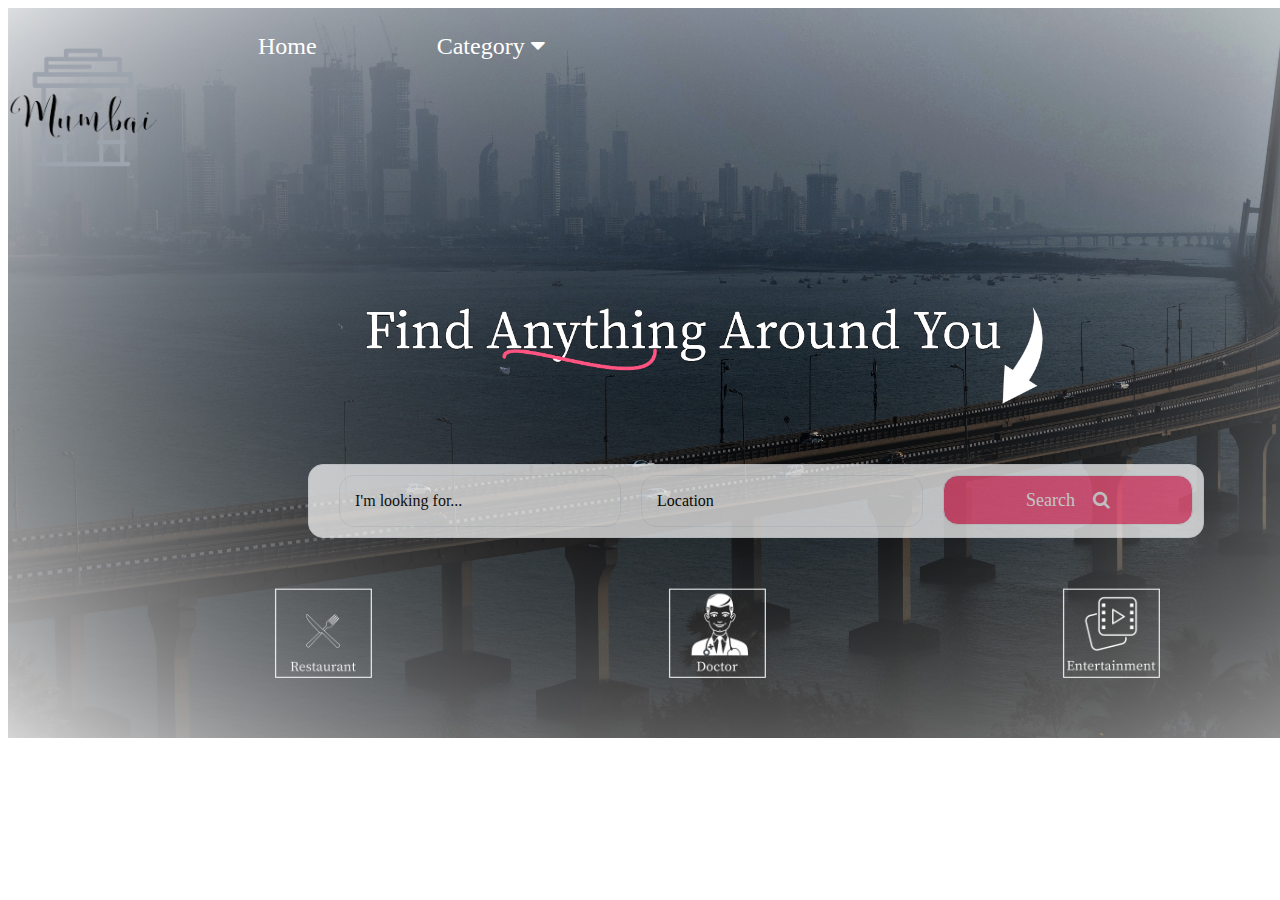
<file: index.html>
<!DOCTYPE html>
<html>
    <head>
        <link rel="stylesheet" href="https://cdnjs.cloudflare.com/ajax/libs/font-awesome/4.7.0/css/font-awesome.min.css"> 
        <link rel ="stylesheet" href="style.css">
        <title>Just Mumbai</title>
    </head>
    <body>
        <div class="bg-image">
            <nav>
               <img src = "Images/mumbai.png"  align="left" class="logo" >
                <a href="#">Home</a>
                <div class="dropdown-menu">
                <a href="#" class="menu-btn">Category  <i class="fa fa-caret-down"></i></a>
                    <!-- <button class="menu-btn">Category<i class="fas fa-caret-down"></i></button> -->
                    <div class="menu-content">
                    <a class="links-hidden" href="restaurant.html">Restaurant</a>
                   
                    <a class="links-hidden" href="Doctors.html">Doctor</a>
                    <a class="links-hidden" href="Entertainment.html">Entertainment</a>
                    </div>
                    </div>
                    <a href="#" class="login"><i class="fa fa-user-o"></i>  Login</a>
            </nav>
            <img src = "Images/text.png" class="text">
            <div class="search-bar">
                <input type ="text"  placeholder="I'm looking for...">
                <input type ="text"  placeholder="Location">
                <button>Search &ensp; <i class="fa fa-search"></i></button>
            </div>
            <div class="logocontainer">
           <br>
           <a href="restaurant.html"> <img src = "Images/restaurant.png" class="type-logo"  ></a>
           <a href="Doctors.html"> <img src = "Images/doctor.png" class="type-logo"  ></a>
           <a href="Entertainment.html"> <img src = "Images/Entertainment.png" class="type-logo"  ></a>
          </div>
        </div>

    </body>
</html>
</file>
<file: style.css>
.bg-image
            {
                background-image: url("Images/previn-samuel-vr6nMSlyTJs-unsplash.jpg");
                min-height: 730px;
                background-position: center;
                background-repeat: no-repeat;
                background-size: cover;
            }
            a
            {
                text-decoration: none;
                font-size: x-large;
                color:white;
                display: inline;
                padding-left: 100px;
            }
            .logo , .type-logo
            {   
                width:150px;
            }
            .type-logo
            {
                padding-left: 140px;
            }
          .login
          {
              padding-left: 800px;
          }
            .logo1
            {
                margin-top: 0;
                width:100px; 
            }
            .menu-btn {
            background-color: transparent;
            color: white;
            margin-left: 100px;
            padding: 16px;
            font-size: x-large;
            font-family: Georgia, 'Times New Roman', Times, serif;
            border: none;
            }
            .menu-btn:hover
            {
                cursor: pointer;
            }
            .dropdown-menu {
            position: relative;
            display: inline-block;
            }
            .menu-content {
            display: none;
            position: absolute;
            min-width: 160px;
            z-index: 1;
            }

            .links,.links-hidden{
                background-color: white;
            display: inline-block;
            color: black;
            padding: 12px 16px;
            text-decoration: none;
            font-size: 18px;
            }
            .links-hidden{
                margin-left: 100px;
            display: block;
            }
            .links-hidden:hover
            {
                color:#ff5581;
            }
            .links{
            display: inline-block;
            }
            .dropdown-menu:hover .menu-content {
            display: block;
            cursor: pointer;
            }
            .text
            {
                padding-top: 180px;
                padding-left: 200px;
                width:700px;
                padding-bottom: 50px;
            }
            .search-bar
            {
                border:1px solid #ebf0f4;
                margin-left: 300px;
                min-width: 800px;
                padding: 10px;
                border-radius: 15px;
                background-color: white;
                opacity: 0.7;
                display: inline-flex;
            }
            input, button
            {
                background-color: white;
                opacity: 1;
                margin-left: 20px;
                width: 250px;
                height: 50px;
                border-radius: 15px;
                position: relative;
                border:1px solid #ebf0f4;
                /* color:black; */
                font-family: Georgia, 'Times New Roman', Times, serif;
                font-size: medium;
                padding: 0 15px;
               
            }
            button
            {
                background-color:#ff5581;
                font-size: large;
                color: white;
                opacity: 1;
                cursor: pointer;
            }
            ::placeholder
            {
                color:black;
            }
            @media screen and (max-width:1200px){
                .logo
                {
                    padding-left: 0;
                }
                
                .search-bar
                {
                    margin-left: 50px;
                }
                nav a
                {
                    margin:0;
                    padding: 0;
                }
                .login
                {
                    padding-left: 50px;
                }
                .bg-image
                {
                    background-size:auto;
                }
                .type-logo
                {
                    padding-left: 15px;
                }
                
            }
            @media screen and (min-width:2000px){
                .search-bar
                {
                    margin-left: 700px;
                }
                .type-logo
                {
                    padding-left: 400px;
                }
                .text
                {
                    padding-left: 500px;
                }
                .login
                {
                    padding-left: 1200px;
                }
            }

/* ...........................................Category wise Page.............................................................. */
/* ____________________________________________________________ Restaurant _____________________________________________________*/
           body
           {
               min-width: 1520px;
           }
            nav
            {
                padding-bottom: 25px;
                padding-top: 25px;
            }
            .bg
            {
                background-color: white;
                width: 100%;
                height: 10px;

            }
            .page
            {
                background-color: #f0f4f7;
                min-height: 1000px;
                height: 100%;
                width: 100%;
            }
            select
            {
                margin-left: 50px;
                margin-top: 50px;
                width: 200px;
                padding: 10px;
                border-radius: 15px;
                background-color: transparent;
                display: inline-flex;
                border:1px solid #7ebaeb;
                font-size: medium;
                cursor: pointer;
                color:black;
            }
            
            .images
            {
                margin: 50px;
                margin-left: 80px;
                margin-top: 25px;
                width: 350px;
                height: 200px;
                background-color: white;
                border-radius: 5px;
                display: inline-block;
                transition: width 1s, height 1s, background-color 1s, transform 1s;
                
            }
            .img1
            {
                margin-left: -30px;
                width: 185px;
                height: 185px;
                border-radius: 50%;
                padding: 10px;
                
            }
            .images:hover
            {
                cursor: pointer;
               opacity: 0.8;
               background-color: black;
               border-radius: 90px;
               border: 1px solid black;
               color: #ebf0f4;
               transform: translateY(-10px);
            }
            .name
            {
                margin: 0;
            }
            .des
            {
                color:lightgrey;
            }
            .logo2
            {
                opacity: 0.6;
                padding: 15px;
                margin-left:150px;
                width:1000px;
                height: 80px;
            }
            label
            {
                display: inline-block;
                text-align: center;
                background-color: #ff5581;
                width: 100px;
                color: white;
            }
            .checked {
                color: #ff5581;
              }
              @media screen and (max-width:1000px){
                .images
                {
                  margin-left: 200px;
                }
              }
              @media screen and (min-width:1700px){
                .images
                {
                  margin-left: 60px;
                }
            }
/* ____________________________________________________________ Doctors _____________________________________________________*/
.images1, .images2
{
margin: 50px;
margin-left: 80px;
margin-top: 25px;
width: 350px;
height: 400px;
background-color: white;
border-radius: 5px;
display: inline-block;
transition: width 1s, height 1s, background-color 1s, transform 1s;
                
}
.img2
{
    position: absolute;
    width: 350px;
    height: 200px; 
    margin: 0;
    top: 1200;
    left: 50;  

}
.img3
{
    position: relative;
    width: 85px;
    height: 85px;
    border-radius: 50%;
    margin-top:-20px; 
    padding: 0px;
    margin-left: 40px;
    z-index: 2;
    border: 2px solid white;
    top: 180px;
    left: 3px;
}
.content
{
    position: relative;
    top: 180px;
        left: 15px;

}
.images1:hover
{
    cursor: pointer;
               opacity: 0.8;
               background-color: black;
               border: 1px solid black;
               color: #ebf0f4;
               transform: translateX(-10px);
}
@media screen and (max-width:1000px){
    .images1
    {
      margin-left: 200px;
    }
  }
  @media screen and (min-width:1700px){
    .images1
    {
      margin-left: 60px;
    }
  }
/* ____________________________________________________________ Entertainment_____________________________________________________*/
.rating
{
    display: inline;
    position: absolute;
    width: 45px;
    height: 45px;
    border-radius: 50%;
    margin-top:-30px; 
    padding: 10px;
    margin-left: 300px;
    z-index: 2;
    background-color: #ff5581;
    color: white;
    font-size: xx-large;
    text-align: center;
    
}
.images2
{
    margin-top: 50px;
    height: 350px;
}
.images2:hover
{
cursor: pointer;
   opacity: 0.8;
   background-color: #ebf0f4;
   color: black;
   transform: skewY(-5deg);
}
@media screen and (max-width:1000px){
    .images2
    {
      margin-left: 200px;
    }
  }
  @media screen and (min-width:1700px){
    .images2
    {
      margin-left: 60px;
    }
  }
</file>
